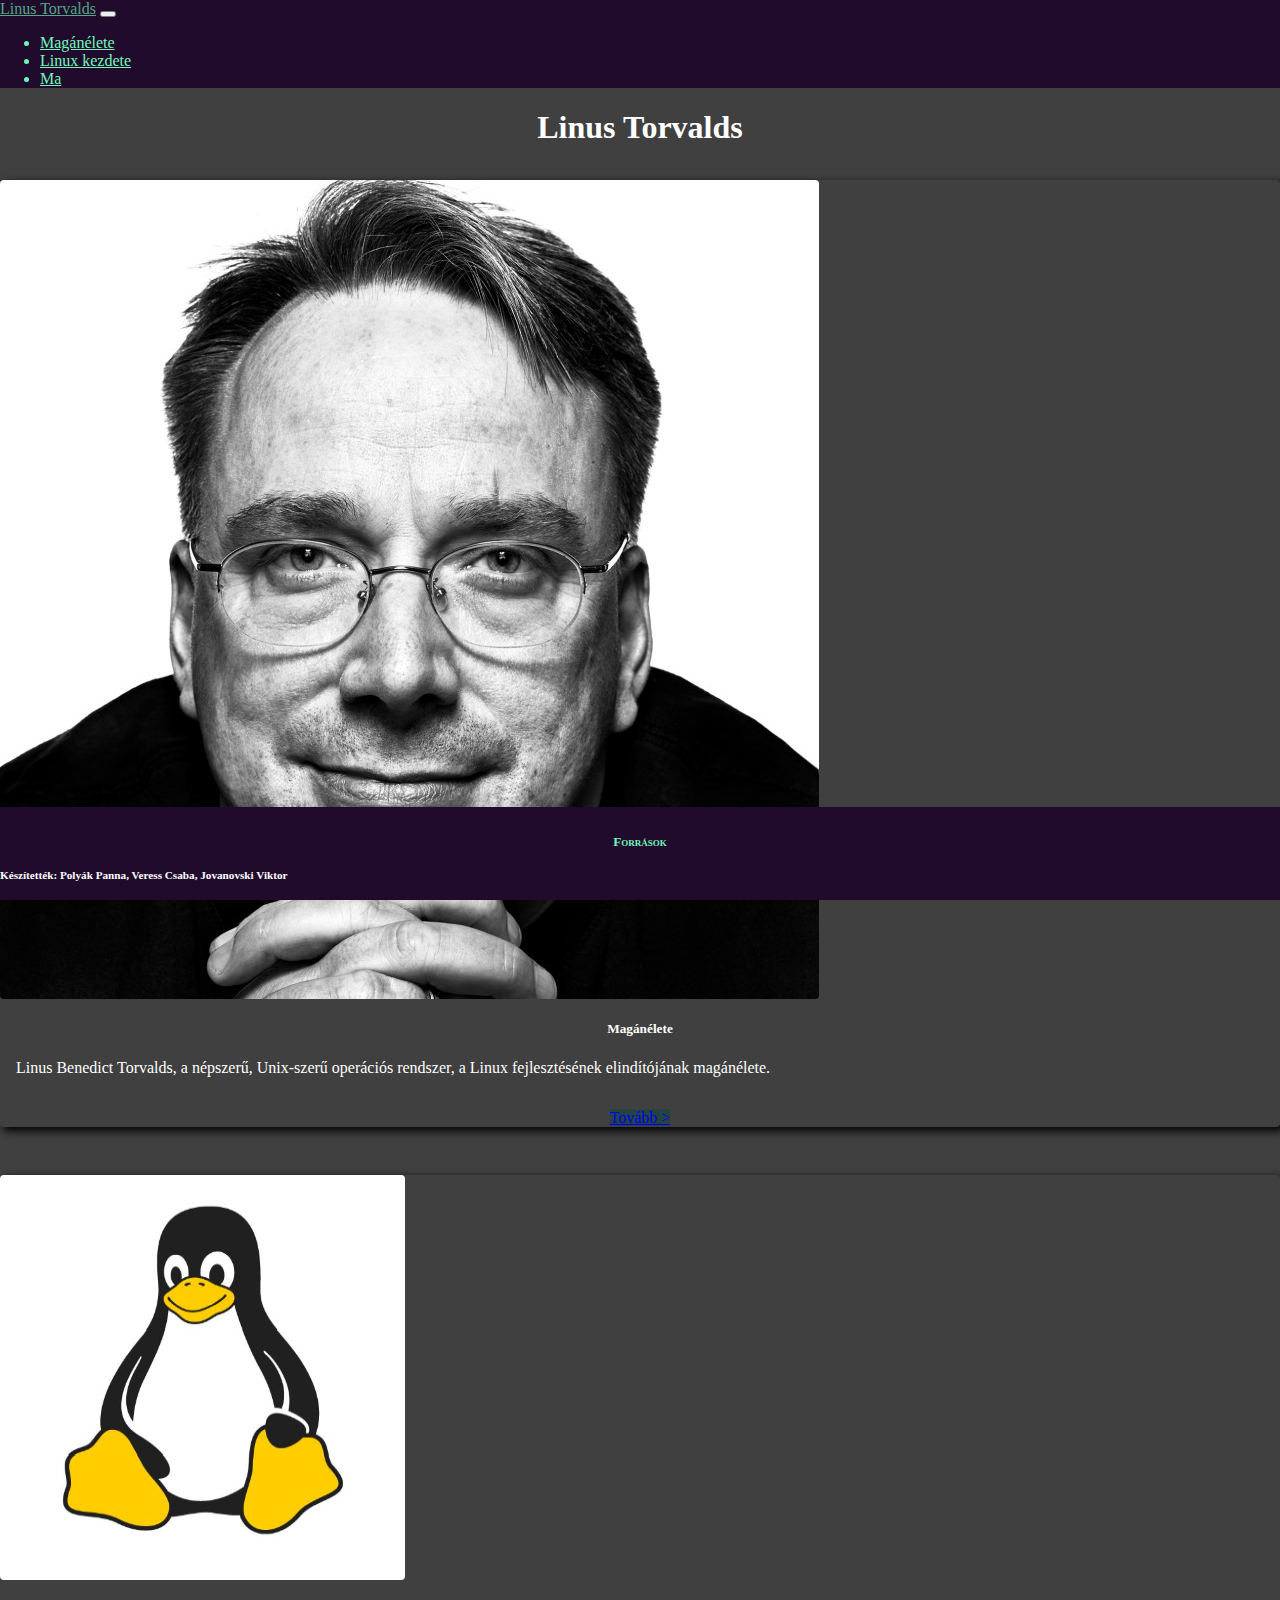
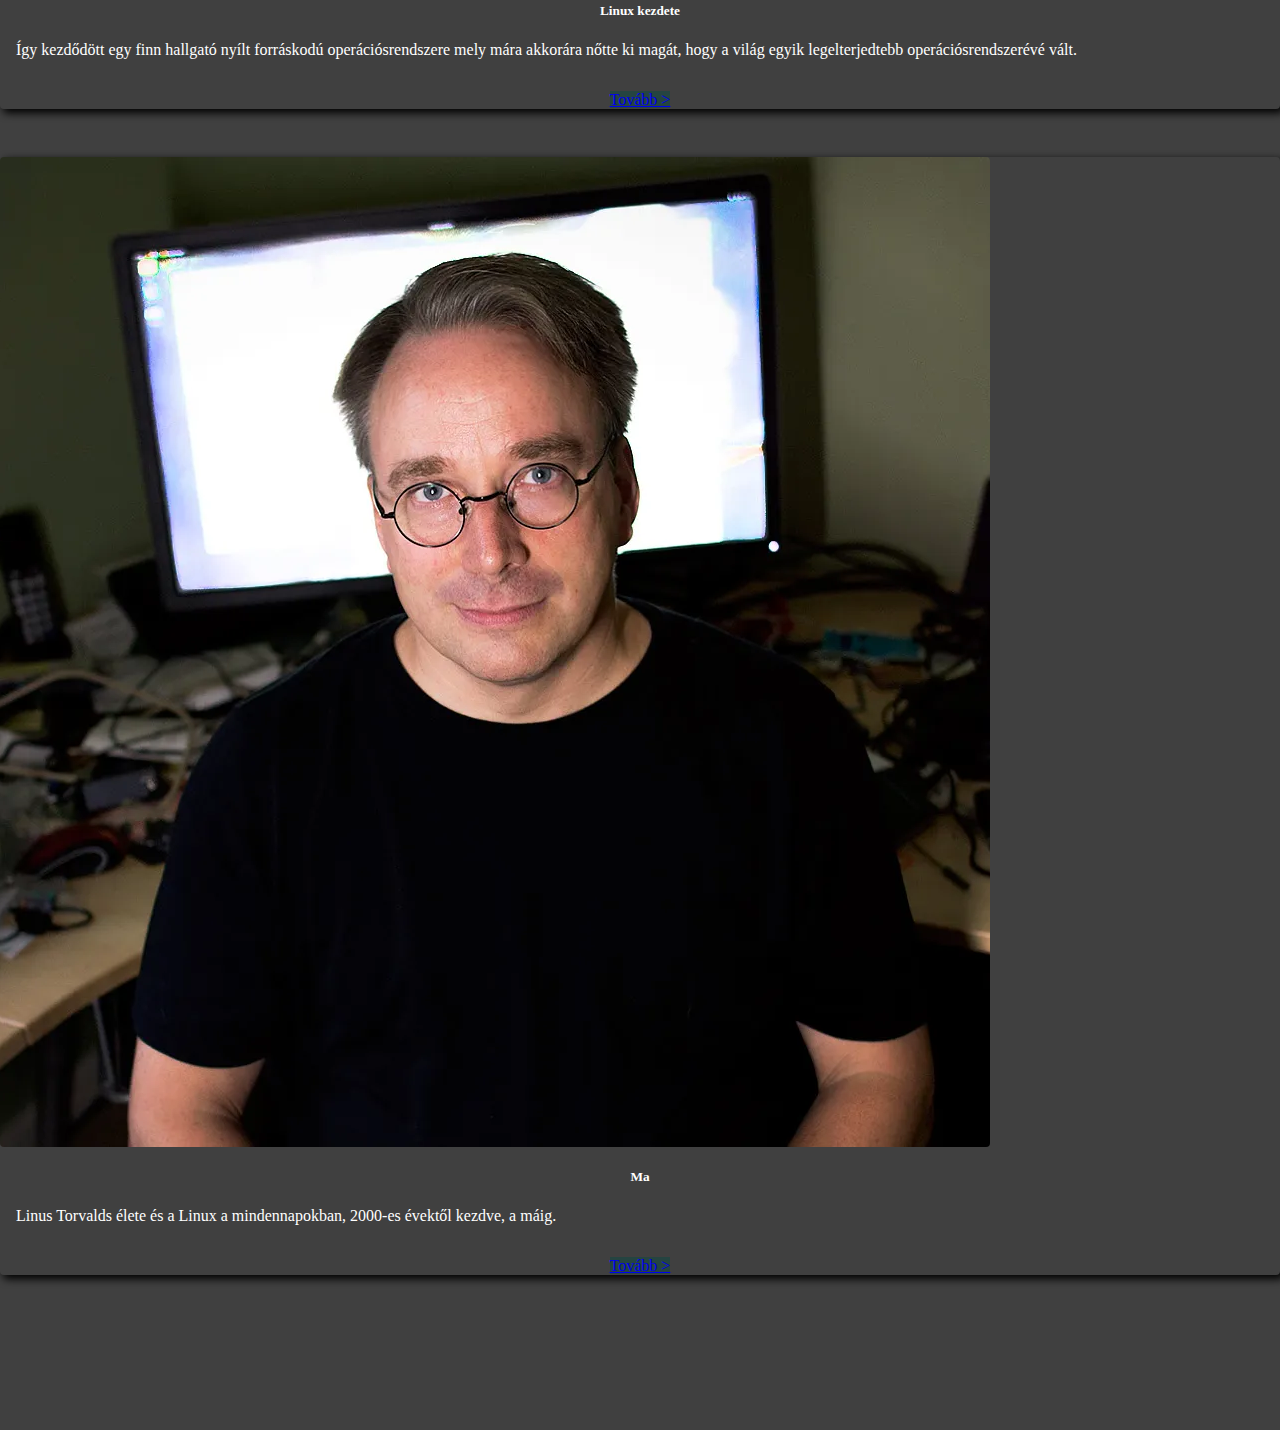
<file: index.html>
<!DOCTYPE html>
<html lang="hu">
<head>
    <meta charset="UTF-8">
    <meta name="viewport" content="width=device-width, initial-scale=1.0">
    <title>Linus Torvalds</title>
    <link href="https://cdn.jsdelivr.net/npm/bootstrap@5.3.2/dist/css/bootstrap.min.css" rel="stylesheet" integrity="sha384-T3c6CoIi6uLrA9TneNEoa7RxnatzjcDSCmG1MXxSR1GAsXEV/Dwwykc2MPK8M2HN" crossorigin="anonymous">
    <link rel="stylesheet" href="css/style.css">
</head>
<body>
  <header>
    <nav class="navbar navbar-expand-lg navbar-dark">
      <div class="container-fluid">
        <a class="navbar-brand" href="index.html">Linus Torvalds</a>
        <button class="navbar-toggler" type="button" data-bs-toggle="collapse" data-bs-target="#navbarNav" aria-controls="navbarNav" aria-expanded="false" aria-label="Toggle navigation">
          <span class="navbar-toggler-icon"></span>
        </button>
        <div class="collapse navbar-collapse" id="navbarNav">
          <ul class="navbar-nav">
            <li class="nav-item">
              <a class="nav-link" href="aloldalak/maganelete.html">Magánélete</a>
            </li>
            <li class="nav-item">
              <a class="nav-link" href="aloldalak/linux-kezdete.html">Linux kezdete</a>
            </li>
            <li class="nav-item">
              <a class="nav-link" href="aloldalak/ma.html">Ma</a>
            </li>
          </ul>
        </div>
      </div>
    </nav>
    </header>
    <main class="container fooldal">
    <h1>Linus Torvalds</h1>
    <article class="row container m-auto text-center gy-2">
      <div class="col-12 col-md-4">
        <div class="card mb-5 col-12">
          <img class="card-img-top" src="img/1x1_linus.faces22052.web_-819x1024.jpg" alt="Linus Torvalds portré">
          <div class="card-body">
            <h5 class="card-title">Magánélete</h5>
            <p class="card-text">Linus Benedict Torvalds, a népszerű, Unix-szerű operációs rendszer, a Linux fejlesztésének elindítójának magánélete.</p>
            <a href="aloldalak/maganelete.html" class="btn btn-primary">Tovább ></a>
          </div>
        </div>
      </div>
      <div class="col-12 col-md-4">
        <div class="card mb-5 col-12">
          <img class="card-img-top" src="img/linux.png" alt="Card image cap">
          <div class="card-body">
            <h5 class="card-title">Linux kezdete</h5>
            <p class="card-text">Így kezdődött egy finn hallgató nyílt forráskodú operációsrendszere mely mára akkorára nőtte ki magát, hogy a világ egyik legelterjedtebb operációsrendszerévé vált.</p>
            <a href="aloldalak/linux-kezdete.html" class="btn btn-primary">Tovább ></a>
          </div>
        </div>
      </div>
      <div class="col-12 col-md-4">
        <div class="card">
          <img class="card-img-top" src="img/viktor_card.png" alt="Card image cap">
          <div class="card-body">
            <h5 class="card-title">Ma</h5>
            <p class="card-text">Linus Torvalds élete és a Linux a mindennapokban, 2000-es évektől kezdve, a máig.</p>
            <a href="aloldalak/ma.html" class="text-center btn btn-primary">Tovább ></a>
          </div>
        </div>
      </div>
    </article>
  </main>
    <footer>
        <h3 class="forras"><a href="aloldalak/forrasok.html">Források</a></h3>
        <h5 class="text-center">Készítették: Polyák Panna, Veress Csaba, Jovanovski Viktor</h5>
    </footer>
  <script src="https://cdn.jsdelivr.net/npm/bootstrap@5.3.2/dist/js/bootstrap.bundle.min.js" integrity="sha384-C6RzsynM9kWDrMNeT87bh95OGNyZPhcTNXj1NW7RuBCsyN/o0jlpcV8Qyq46cDfL" crossorigin="anonymous"></script>

</body>
</html>
</file>
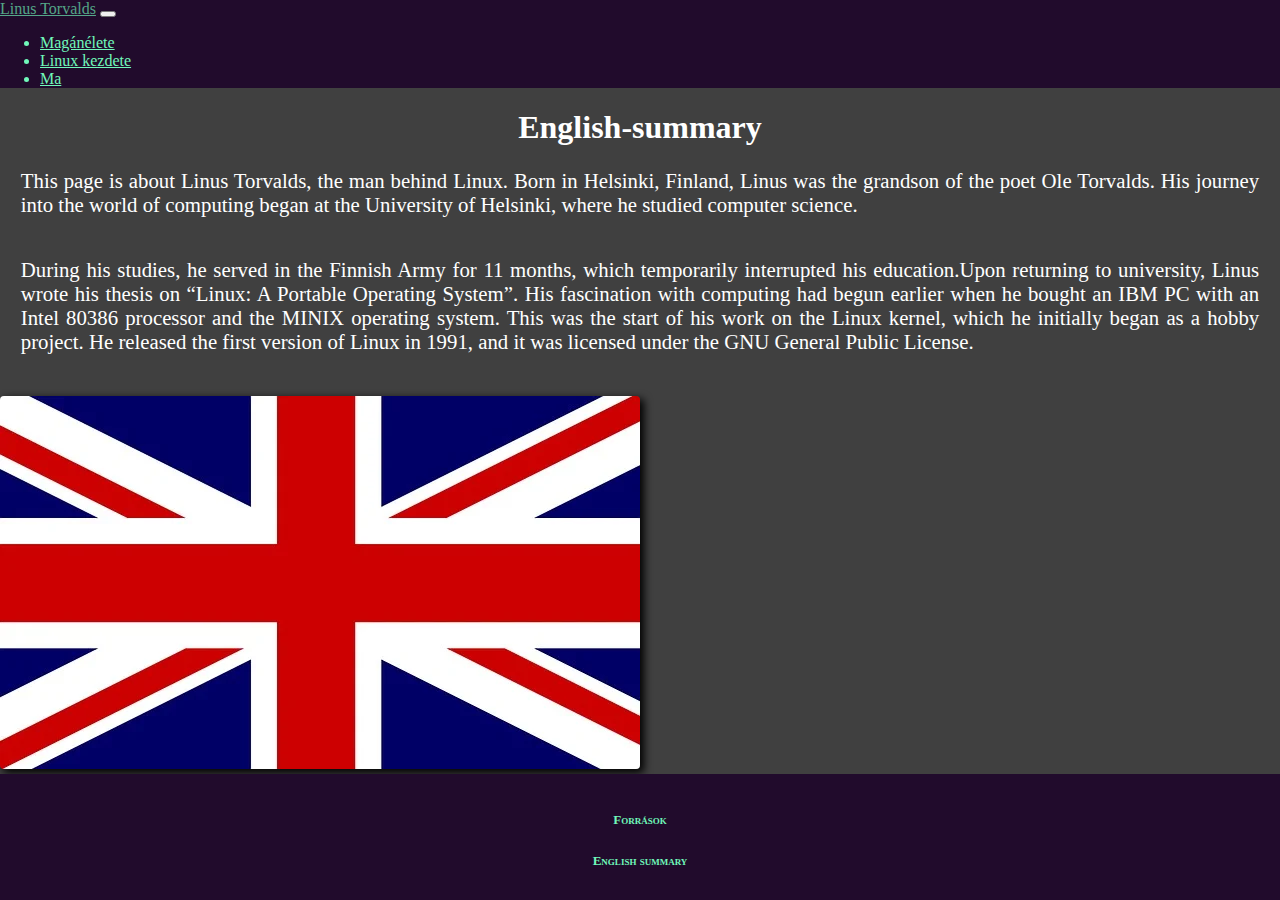
<file: aloldalak/English-summary.html>
<!DOCTYPE html>
<html lang="en">

<head>
  <meta charset="UTF-8">
  <meta name="viewport" content="width=device-width, initial-scale=1.0">
  <title>English-summary</title>
  <link href="https://cdn.jsdelivr.net/npm/bootstrap@5.3.2/dist/css/bootstrap.min.css" rel="stylesheet"
    integrity="sha384-T3c6CoIi6uLrA9TneNEoa7RxnatzjcDSCmG1MXxSR1GAsXEV/Dwwykc2MPK8M2HN" crossorigin="anonymous">
  <link rel="stylesheet" href="../css/style.css">
</head>

<body>
  <header>
    <nav class="navbar navbar-expand-lg navbar-dark mb-4">
      <div class="container-fluid">
        <a class="navbar-brand" href="../index.html">Linus Torvalds</a>
        <button class="navbar-toggler" type="button" data-bs-toggle="collapse" data-bs-target="#navbarNav"
          aria-controls="navbarNav" aria-expanded="false" aria-label="Toggle navigation">
          <span class="navbar-toggler-icon"></span>
        </button>
        <div class="collapse navbar-collapse" id="navbarNav">
          <ul class="navbar-nav">
            <li class="nav-item">
              <a class="nav-link" href="../aloldalak/maganelete.html">Magánélete</a>
            </li>
            <li class="nav-item">
              <a class="nav-link" href="../aloldalak/linux-kezdete.html">Linux kezdete</a>
            </li>
            <li class="nav-item">
              <a class="nav-link" href="../aloldalak/ma.html">Ma</a>
            </li>
          </ul>
        </div>
      </div>
    </nav>
  </header>
  <div class="container mb-5">
    <main>
        <h1>English-summary</h1>
        <p>This page is about Linus Torvalds, the man behind Linux. Born in Helsinki, Finland, Linus was the grandson of the poet Ole Torvalds. His journey into the world of computing began at the University of Helsinki, where he studied computer science.</p>
        <p>During his studies, he served in the Finnish Army for 11 months, which temporarily interrupted his education.Upon returning to university, Linus wrote his thesis on “Linux: A Portable Operating System”. His fascination with computing had begun earlier when he bought an IBM PC with an Intel 80386 processor and the MINIX operating system. This was the start of his work on the Linux kernel, which he initially began as a hobby project. He released the first version of Linux in 1991, and it was licensed under the GNU General Public License.</p>
        <img class="mx-auto img-fluid" src="../img/union-jack-1027898_640.webp" alt="Union Jack">
    </main>
  </div>
  <footer>
    <div class="m-auto row w-50">
      <h3 class="forras col-6"><a href="forrasok.html">Források</a></h3>
      <h3 class="forras col-6"><a href="English-summary.html">English summary</a></h3>  
    </div>
  </footer>
</body>

</html>
</file>
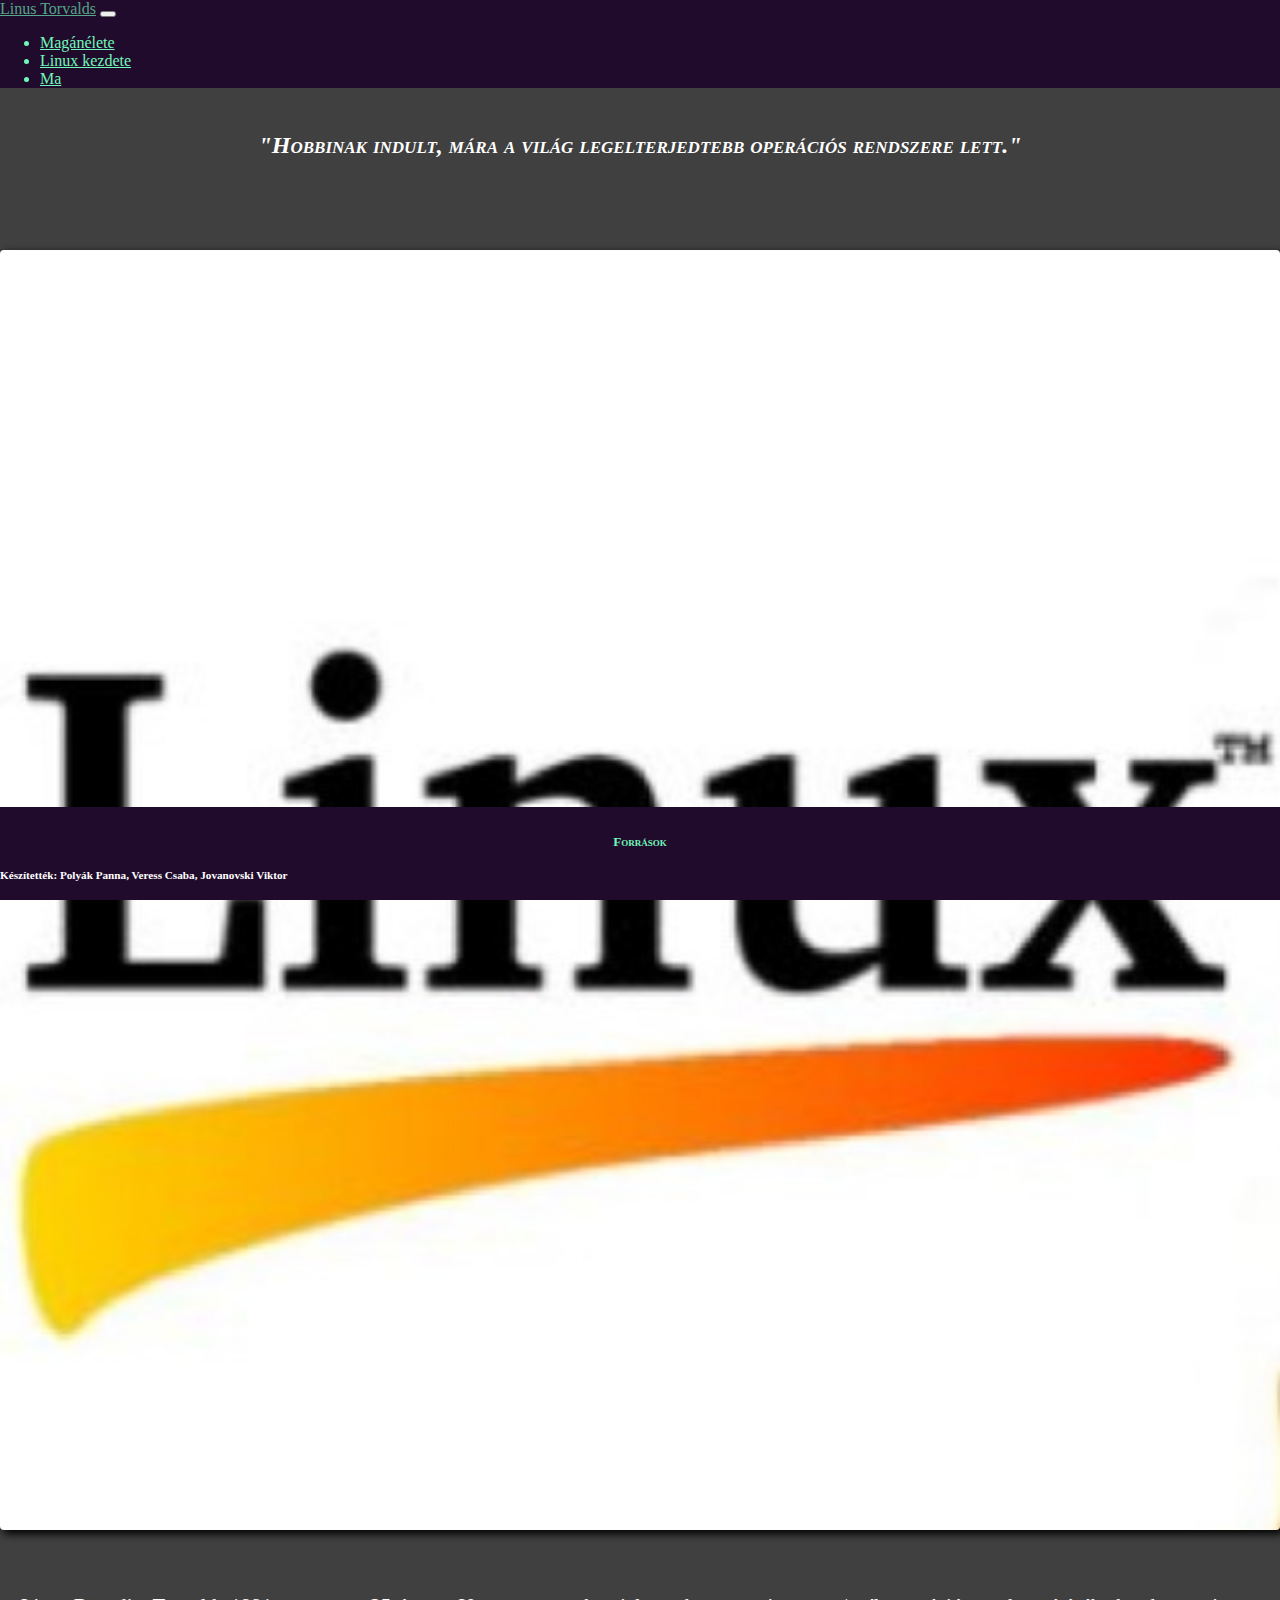
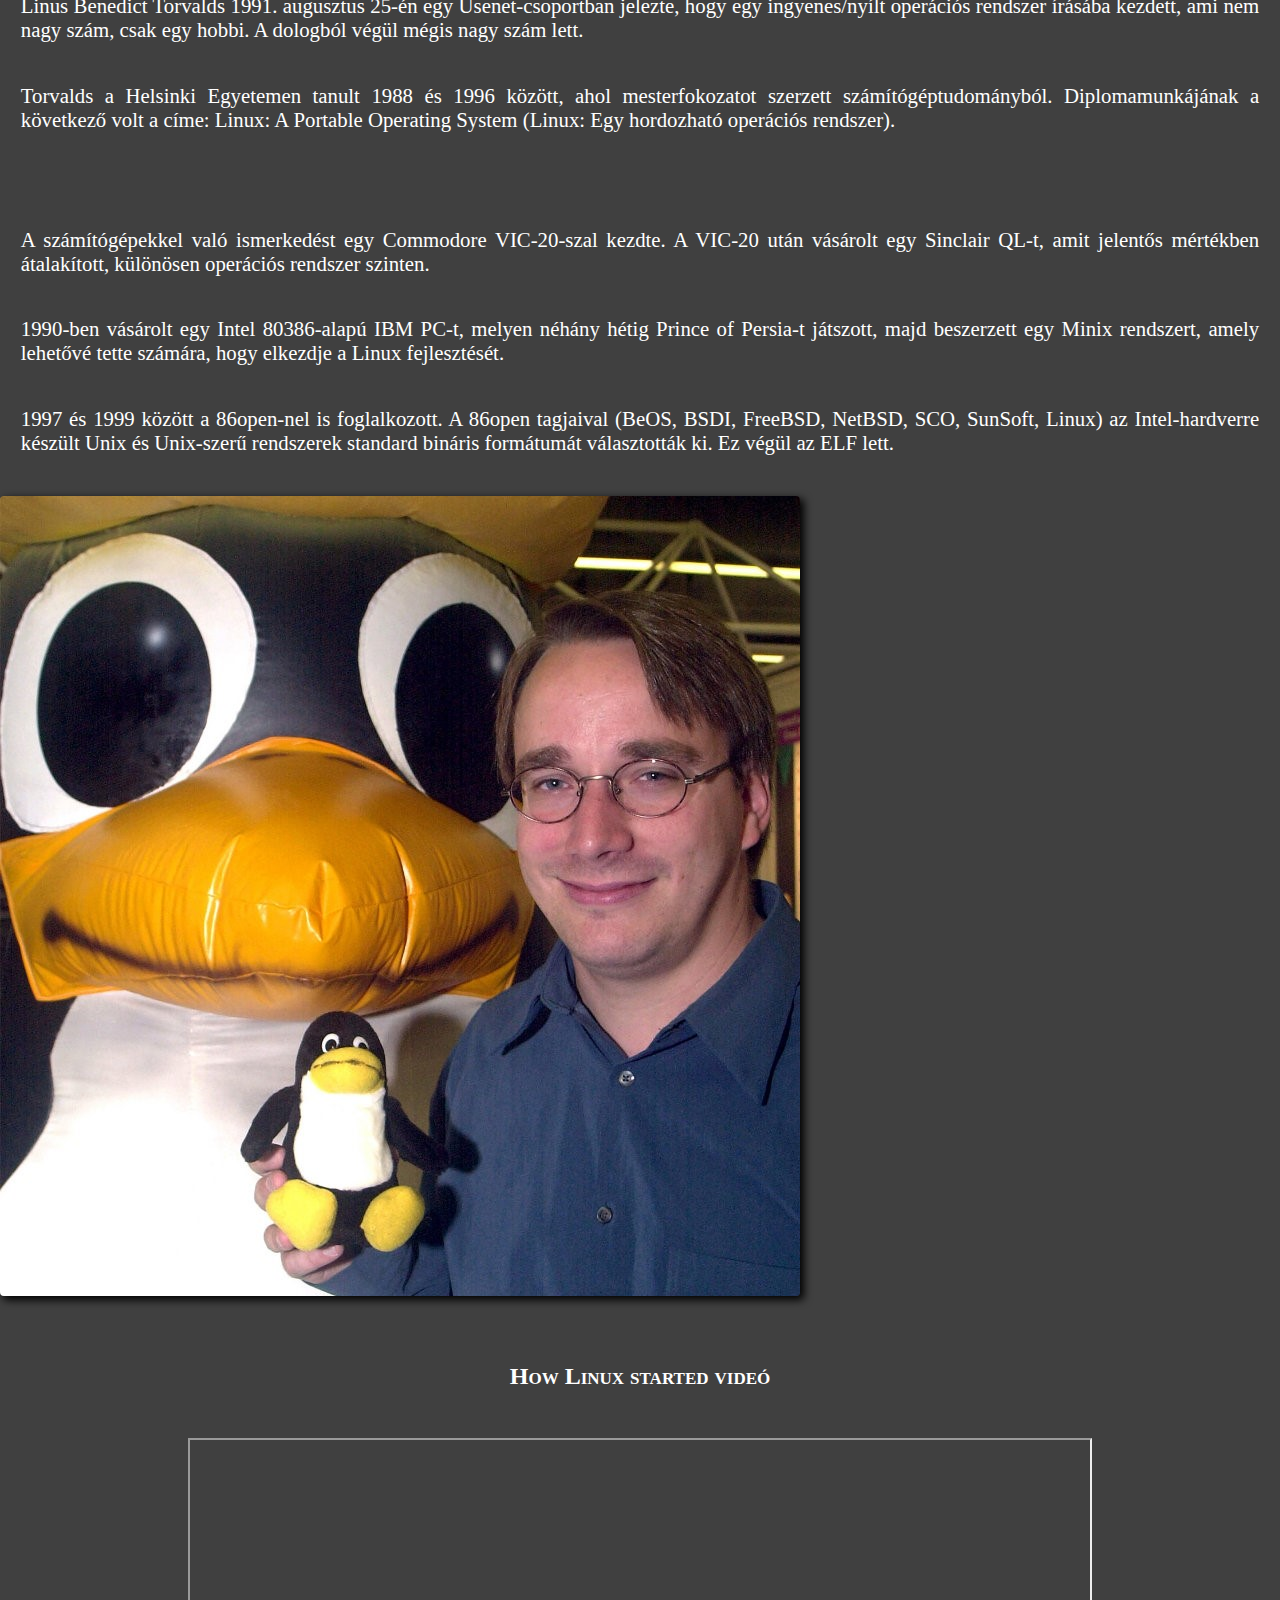
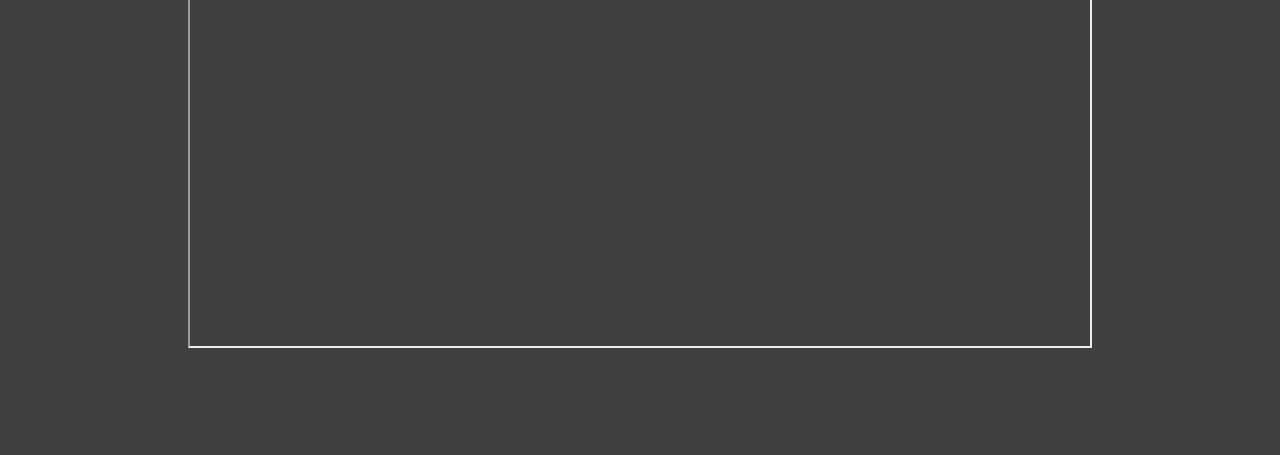
<file: aloldalak/linux-kezdete.html>
<!DOCTYPE html>
<html lang="hu">

<head>
  <meta charset="UTF-8">
  <meta name="viewport" content="width=device-width, initial-scale=1.0">
  <link href="https://cdn.jsdelivr.net/npm/bootstrap@5.3.2/dist/css/bootstrap.min.css" rel="stylesheet"
    integrity="sha384-T3c6CoIi6uLrA9TneNEoa7RxnatzjcDSCmG1MXxSR1GAsXEV/Dwwykc2MPK8M2HN" crossorigin="anonymous">
  <link rel="stylesheet" href="../css/style.css">
  <title>Kezdetek</title>
</head>

<body class="Panni">
  <header>
    <nav class="navbar navbar-expand-lg navbar-dark mb-4">
      <div class="container-fluid">
        <a class="navbar-brand" href="../index.html">Linus Torvalds</a>
        <button class="navbar-toggler" type="button" data-bs-toggle="collapse" data-bs-target="#navbarNav"
          aria-controls="navbarNav" aria-expanded="false" aria-label="Toggle navigation">
          <span class="navbar-toggler-icon"></span>
        </button>
        <div class="collapse navbar-collapse" id="navbarNav">
          <ul class="navbar-nav">
            <li class="nav-item">
              <a class="nav-link" href="../aloldalak/maganelete.html">Magánélete</a>
            </li>
            <li class="nav-item">
              <a class="nav-link" href="../aloldalak/linux-kezdete.html">Linux kezdete</a>
            </li>
            <li class="nav-item">
              <a class="nav-link" href="../aloldalak/ma.html">Ma</a>
            </li>
          </ul>
        </div>
      </div>
    </nav>
  </header>
  <div class="container">
    <main>
      <section>
        <h2><em>"Hobbinak indult, mára a világ legelterjedtebb operációs rendszere lett."</em></h2>
      </section>
      <div class="row">
        <div class="col-12 col-md-6 col-lg-4 col-sm-12 px-1 "><img class="img-fluid" id="linuxpingu"
            src="../img/panni_linux.jpg" alt="Linux pingvin">
        </div>
        <div class="col-12 col-md-6 col-lg-8 col-sm-12 szoveg">
          <p>Linus Benedict Torvalds 1991. augusztus 25-én egy Usenet-csoportban jelezte, hogy egy ingyenes/nyílt
            operációs rendszer írásába kezdett, ami nem nagy szám, csak egy hobbi. A dologból végül mégis nagy szám
            lett.
          </p>
          <p></p>
          <p>Torvalds a Helsinki Egyetemen tanult 1988 és 1996 között, ahol mesterfokozatot szerzett
            számítógéptudományból. Diplomamunkájának a következő volt a címe: Linux: A Portable Operating System (Linux:
            Egy hordozható operációs rendszer).</p>
        </div>
      </div>
      <div class="row">
        <div class="col-12 col-md-6 col-lg-8 col-sm-12 szoveg">
          <p>A számítógépekkel való ismerkedést egy Commodore VIC-20-szal kezdte. A VIC-20 után vásárolt egy Sinclair
            QL-t, amit jelentős mértékben átalakított, különösen operációs rendszer szinten.</p>
          <p>1990-ben vásárolt egy Intel 80386-alapú IBM PC-t, melyen néhány hétig Prince of Persia-t játszott, majd
            beszerzett egy Minix rendszert, amely lehetővé tette számára, hogy elkezdje a Linux fejlesztését.</p>
          <p>1997 és 1999 között a 86open-nel is foglalkozott. A 86open tagjaival (BeOS, BSDI, FreeBSD, NetBSD, SCO,
            SunSoft, Linux) az Intel-hardverre készült Unix és Unix-szerű rendszerek standard bináris formátumát
            választották ki. Ez végül az ELF lett.</p>
        </div>
        <div class="col-12 col-md-6 col-lg-4 col-sm-12">
          <img class="img-fluid" id="torvaldspingu" src="../img/torvalds_pingu.jpeg"
            alt="Linus Torvalds és a Linux ikonikus Pingvinje">
        </div>
      </div>
      <div class="row">
        <div class="col-12">
          <article class="video mb-2">
            <h2>How Linux started videó</h2>
            <div class="ratio ratio-16x9">
              <iframe src="https://www.youtube.com/embed/fg_XzyVyhDU?si=VwWUi0ESYjKADPU3"
                allow="accelerometer; autoplay; clipboard-write; encrypted-media; gyroscope; picture-in-picture; web-share"
                allowfullscreen></iframe>
            </div>
          </article>
        </div>
      </div>
   </main>
  </div>
  <footer>
    <h3 class="forras"><a href="forrasok.html">Források</a></h3>
    <h5 class="text-center">Készítették: Polyák Panna, Veress Csaba, Jovanovski Viktor</h5>
  </footer>
  <script src="https://cdn.jsdelivr.net/npm/bootstrap@5.3.2/dist/js/bootstrap.bundle.min.js" integrity="sha384-C6RzsynM9kWDrMNeT87bh95OGNyZPhcTNXj1NW7RuBCsyN/o0jlpcV8Qyq46cDfL" crossorigin="anonymous"></script>
</body>
</html>
</file>
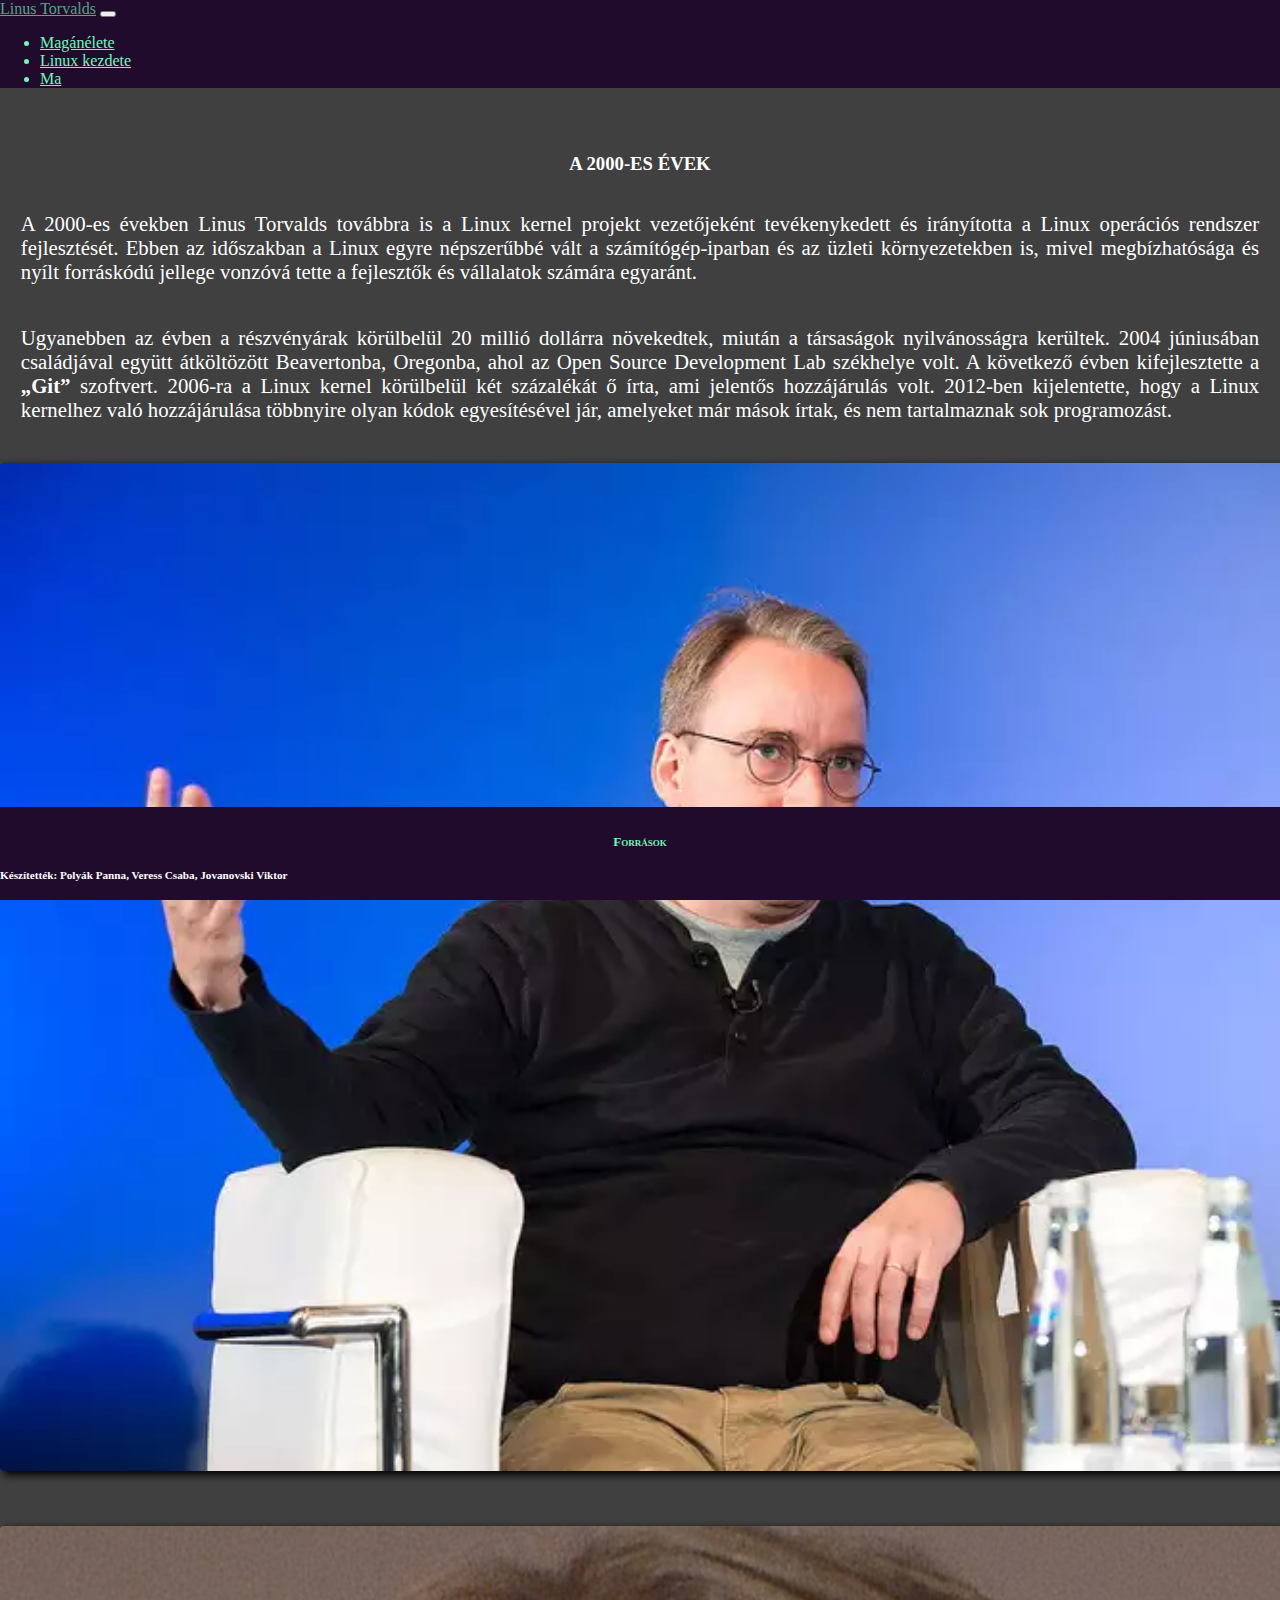
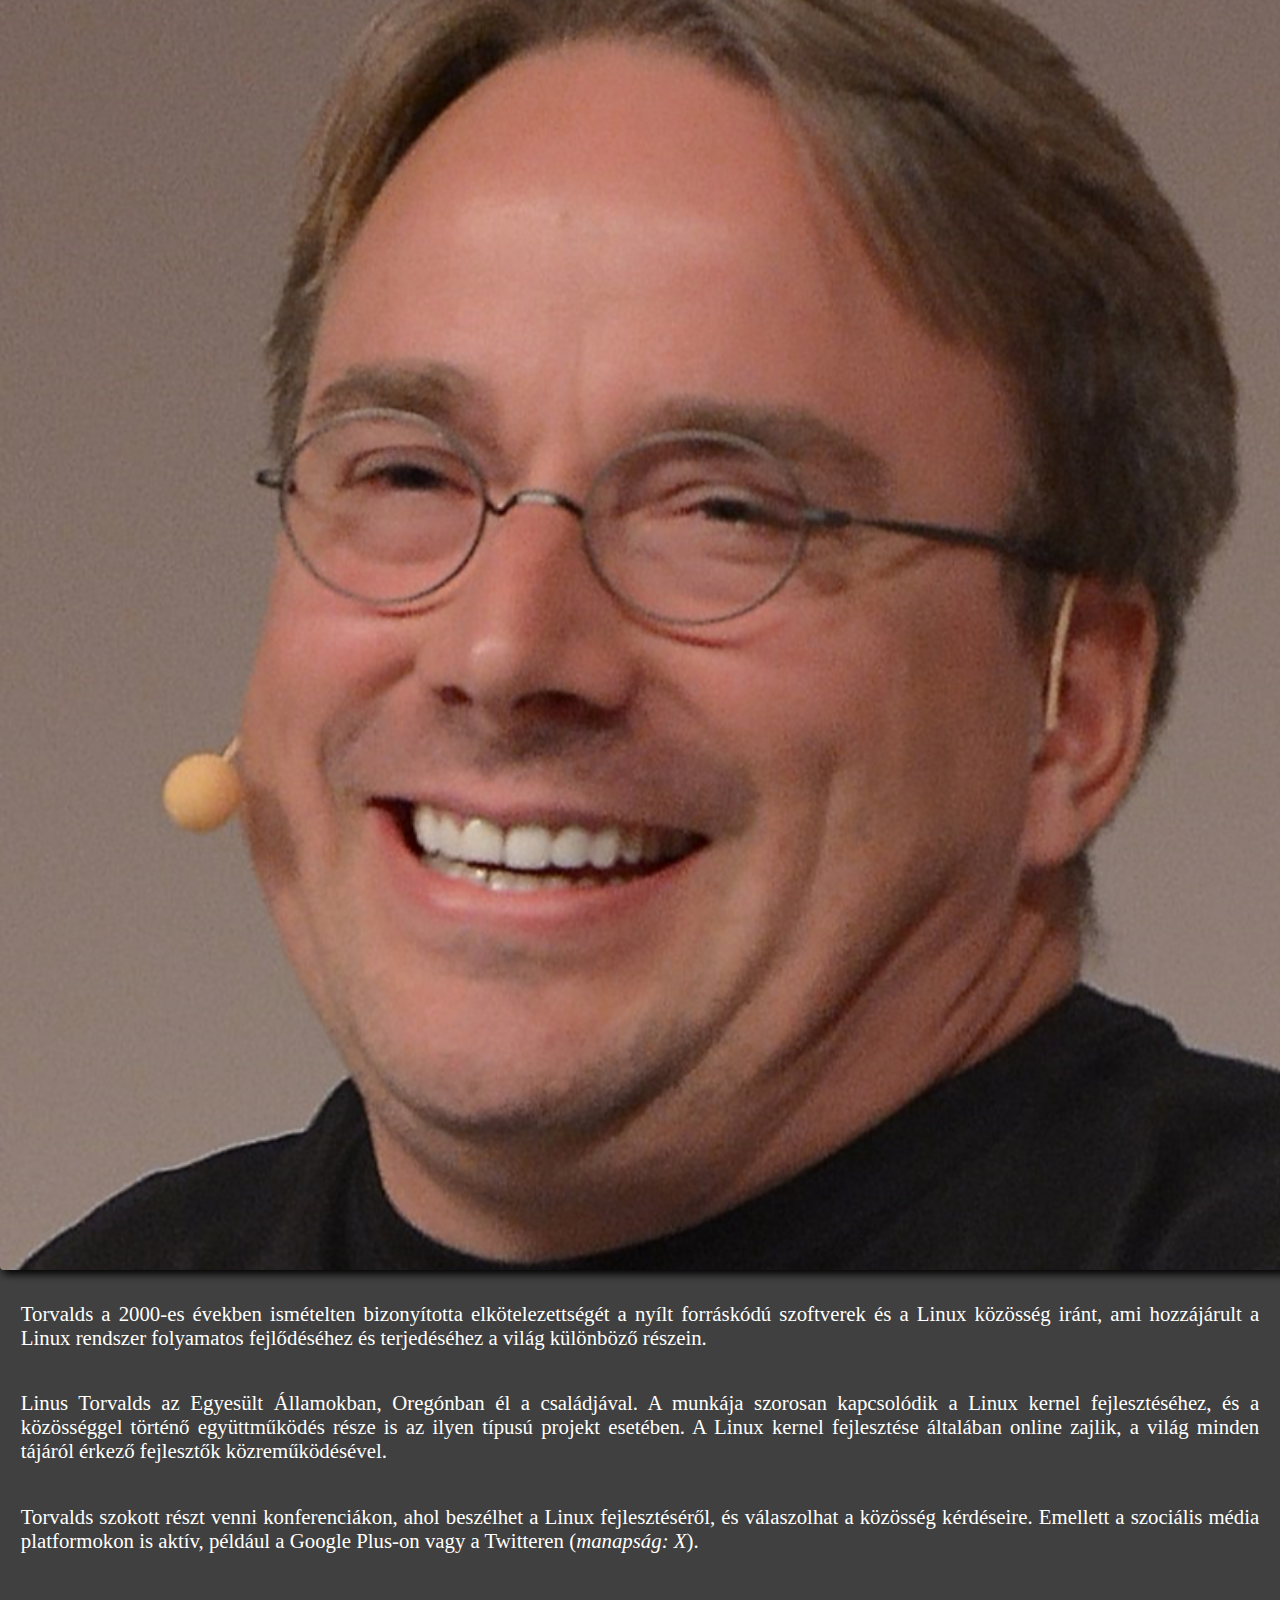
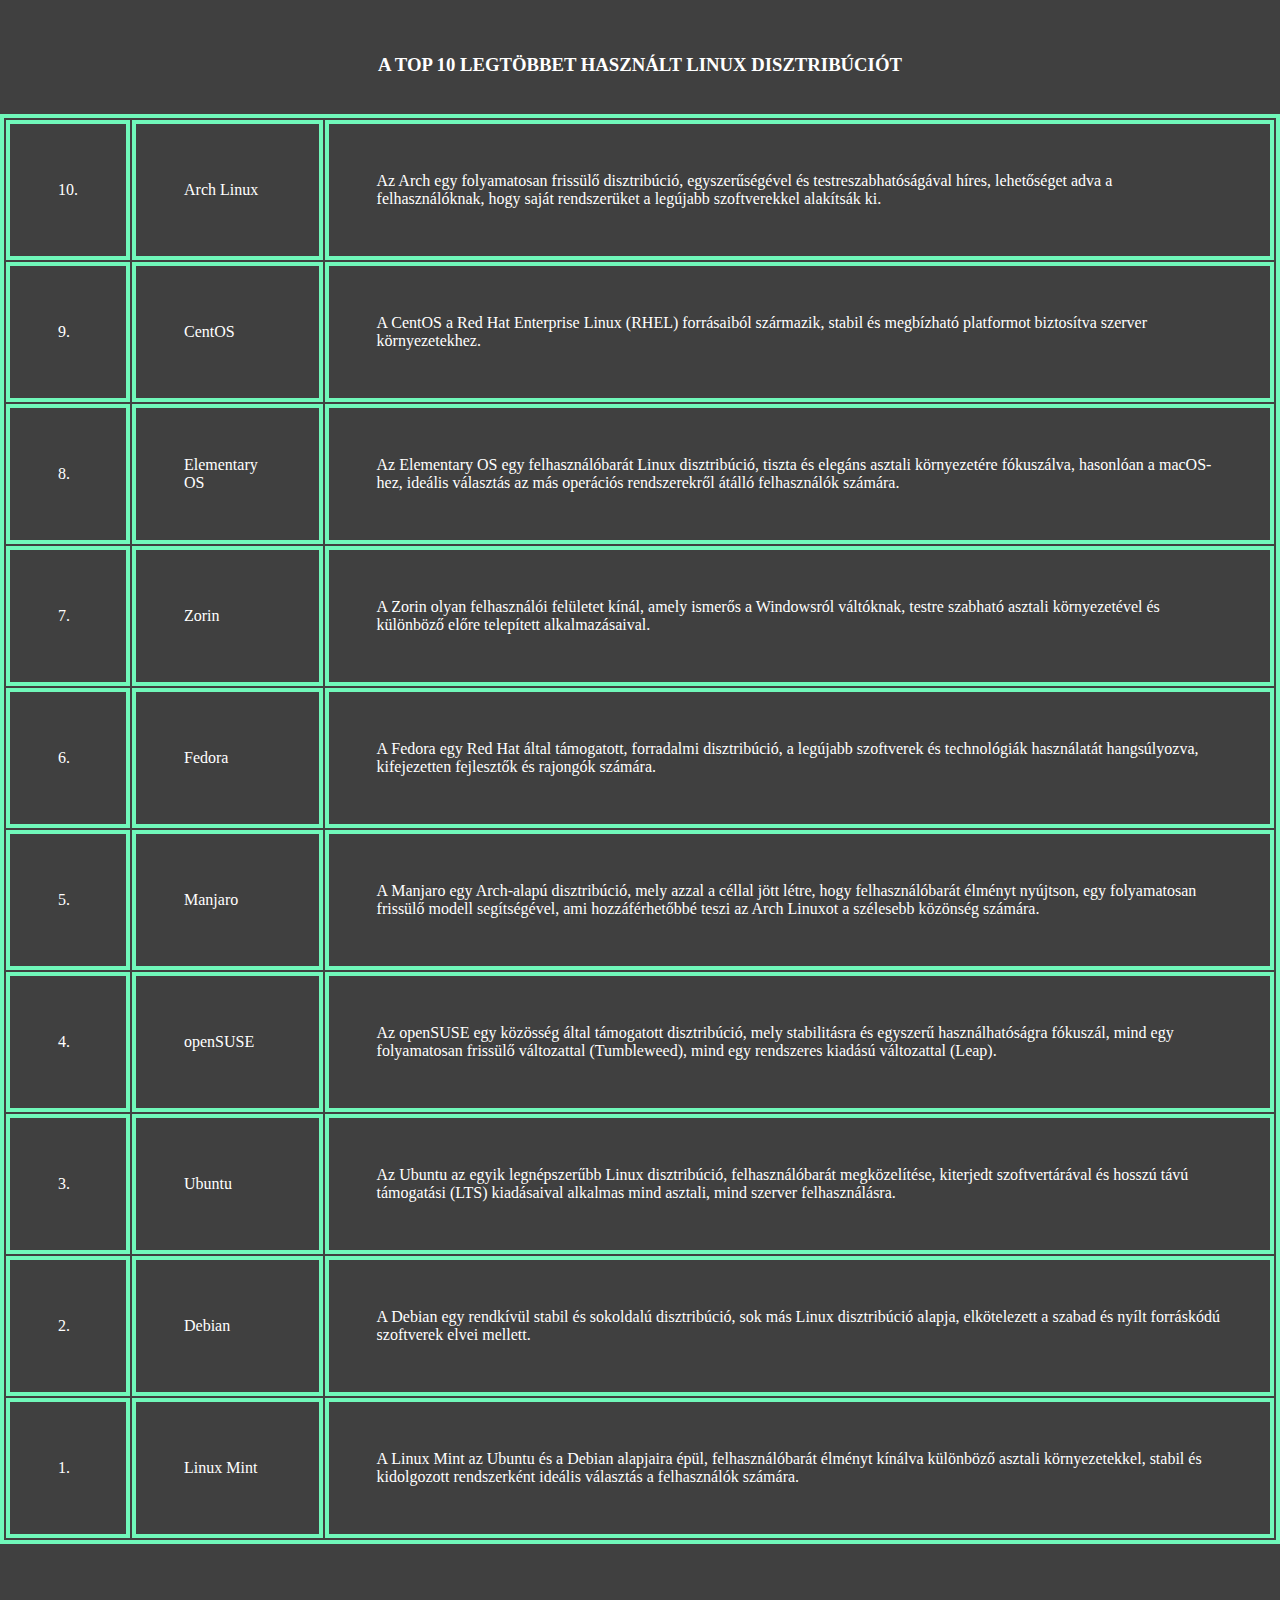
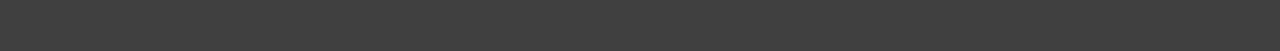
<file: aloldalak/ma.html>
<!DOCTYPE html>
<html lang="hu">

<head>
  <meta charset="UTF-8">
  <meta name="viewport" content="width=device-width, initial-scale=1.0">
  <link href="https://cdn.jsdelivr.net/npm/bootstrap@5.3.2/dist/css/bootstrap.min.css" rel="stylesheet"
    integrity="sha384-T3c6CoIi6uLrA9TneNEoa7RxnatzjcDSCmG1MXxSR1GAsXEV/Dwwykc2MPK8M2HN" crossorigin="anonymous">
  <link rel="stylesheet" href="../css/style.css">
  <title>Ma</title>
</head>

<body>
  <header>
    <nav class="navbar navbar-expand-lg navbar-dark">
      <div class="container-fluid">
        <a class="navbar-brand" href="../index.html">Linus Torvalds</a>
        <button class="navbar-toggler" type="button" data-bs-toggle="collapse" data-bs-target="#navbarNav"
          aria-controls="navbarNav" aria-expanded="false" aria-label="Toggle navigation">
          <span class="navbar-toggler-icon"></span>
        </button>
        <div class="collapse navbar-collapse" id="navbarNav">
          <ul class="navbar-nav">
            <li class="nav-item">
              <a class="nav-link" href="../aloldalak/maganelete.html">Magánélete</a>
            </li>
            <li class="nav-item">
              <a class="nav-link" href="../aloldalak/linux-kezdete.html">Linux kezdete</a>
            </li>
            <li class="nav-item">
              <a class="nav-link" href="../aloldalak/ma.html">Ma</a>
            </li>
          </ul>
        </div>
      </div>
    </nav>
  </header>
  <main>
    <div class="container">
      <div class="row">
        <h3 class="h3_cim">A 2000-es évek</h3>
        <div class="col-lg-8 my-auto col-md-12">
          <p>A 2000-es években Linus Torvalds továbbra is a Linux kernel projekt vezetőjeként
            tevékenykedett és irányította a Linux operációs rendszer fejlesztését. Ebben az időszakban a Linux egyre
            népszerűbbé vált a számítógép-iparban és az üzleti környezetekben is, mivel megbízhatósága és nyílt
            forráskódú jellege vonzóvá tette a fejlesztők és vállalatok számára egyaránt.</p>
          <p>Ugyanebben az évben a részvényárak körülbelül 20 millió dollárra növekedtek, miután a
            társaságok nyilvánosságra kerültek. 2004 júniusában családjával együtt átköltözött Beavertonba, Oregonba,
            ahol az Open Source Development Lab székhelye volt. A következő évben kifejlesztette a
            <strong>„Git”</strong> szoftvert. 2006-ra a Linux kernel körülbelül két százalékát ő írta, ami jelentős
            hozzájárulás volt. 2012-ben kijelentette, hogy a Linux kernelhez való hozzájárulása többnyire olyan kódok
            egyesítésével jár, amelyeket már mások írtak, és nem tartalmaznak sok programozást.</p>
        </div>
        <div class="col-lg-4 col-md-12 my-auto"><img class="viktor_kepek img-fluid" src="../img/viktor_kep1.png" alt="Linus Torvalds a napjainkban"
            title="Linus Torvalds a napjainkban"></div>
      </div>
      <div class="row">
        <div class="col-lg-4 col-md-12 my-auto"><img class="viktor_kepek img-fluid" src="../img/viktor_kep3.png"
            alt="Linus Torvalds a napjainkban (masodik kep)" title="Linus Torvalds a napjainkban (masodik kep)"></div>
        <div class="col-lg-8 my-auto col-md-12">
          <p>Torvalds a 2000-es években ismételten bizonyította elkötelezettségét a nyílt forráskódú
            szoftverek és a Linux közösség iránt, ami hozzájárult a Linux rendszer folyamatos fejlődéséhez és
            terjedéséhez a világ különböző részein.</p>
          <p>Linus Torvalds az Egyesült Államokban, Oregónban él a családjával. A munkája szorosan
            kapcsolódik a Linux kernel fejlesztéséhez, és a közösséggel történő együttműködés része is az ilyen típusú
            projekt esetében. A Linux kernel fejlesztése általában online zajlik, a világ minden tájáról érkező
            fejlesztők közreműködésével.</p>
            <p>Torvalds szokott részt venni konferenciákon, ahol beszélhet a Linux fejlesztéséről, és válaszolhat a közösség kérdéseire. Emellett a szociális média platformokon is aktív, például a Google Plus-on vagy a Twitteren (<i>manapság: X</i>).</p>
        </div>
      </div>
      <div class="row" id="tablazat">
        <h3 class="h3_cim">A TOP 10 Legtöbbet Használt Linux Disztribúciót</h3>
        <div class="col-12 tabla">
          <table class="table-responsive">
            <tr>
              <td>10.</td>
              <td>Arch Linux</td>
              <td> Az Arch egy folyamatosan frissülő disztribúció, egyszerűségével és testreszabhatóságával híres, lehetőséget adva a felhasználóknak, hogy saját rendszerüket a legújabb szoftverekkel alakítsák ki.</td>
            </tr>
            <tr>
              <td>9.</td>
              <td>CentOS</td>
              <td>A CentOS a Red Hat Enterprise Linux (RHEL) forrásaiból származik, stabil és megbízható platformot biztosítva szerver környezetekhez.</td>
            </tr>
            <tr>
              <td>8.</td>
              <td>Elementary OS</td>
              <td>Az Elementary OS egy felhasználóbarát Linux disztribúció, tiszta és elegáns asztali környezetére fókuszálva, hasonlóan a macOS-hez, ideális választás az más operációs rendszerekről átálló felhasználók számára.</td>
            </tr>
            <tr>
              <td>7.</td>
              <td>Zorin</td>
              <td>A Zorin olyan felhasználói felületet kínál, amely ismerős a Windowsról váltóknak, testre szabható asztali környezetével és különböző előre telepített alkalmazásaival.</td>
            </tr>
            <tr>
              <td>6.</td>
              <td>Fedora</td>
              <td>A Fedora egy Red Hat által támogatott, forradalmi disztribúció, a legújabb szoftverek és technológiák használatát hangsúlyozva, kifejezetten fejlesztők és rajongók számára.</td>
            </tr>
            <tr>
              <td>5.</td>
              <td>Manjaro</td>
              <td> A Manjaro egy Arch-alapú disztribúció, mely azzal a céllal jött létre, hogy felhasználóbarát élményt nyújtson, egy folyamatosan frissülő modell segítségével, ami hozzáférhetőbbé teszi az Arch Linuxot a szélesebb közönség számára.</td>
            </tr>
            <tr>
              <td>4.</td>
              <td>openSUSE</td>
              <td>Az openSUSE egy közösség által támogatott disztribúció, mely stabilitásra és egyszerű használhatóságra fókuszál, mind egy folyamatosan frissülő változattal (Tumbleweed), mind egy rendszeres kiadású változattal (Leap).</td>
            </tr>
            <tr>
              <td>3.</td>
              <td>Ubuntu</td>
              <td>Az Ubuntu az egyik legnépszerűbb Linux disztribúció, felhasználóbarát megközelítése, kiterjedt szoftvertárával és hosszú távú támogatási (LTS) kiadásaival alkalmas mind asztali, mind szerver felhasználásra.</td>
            </tr>
            <tr>
              <td>2.</td>
              <td>Debian</td>
              <td>A Debian egy rendkívül stabil és sokoldalú disztribúció, sok más Linux disztribúció alapja, elkötelezett a szabad és nyílt forráskódú szoftverek elvei mellett.</td>
            </tr>
            <tr>
              <td>1.</td>
              <td>Linux Mint</td>
              <td> A Linux Mint az Ubuntu és a Debian alapjaira épül, felhasználóbarát élményt kínálva különböző asztali környezetekkel, stabil és kidolgozott rendszerként ideális választás a felhasználók számára.</td>
            </tr>
          </table>
        </div>
      </div>
    </div>
  </main>
  <footer>
    <h3 class="forras"><a href="forrasok.html">Források</a></h3>
    <h5 class="text-center">Készítették: Polyák Panna, Veress Csaba, Jovanovski Viktor</h5>
  </footer>
  <script src="https://cdn.jsdelivr.net/npm/bootstrap@5.3.2/dist/js/bootstrap.bundle.min.js" integrity="sha384-C6RzsynM9kWDrMNeT87bh95OGNyZPhcTNXj1NW7RuBCsyN/o0jlpcV8Qyq46cDfL" crossorigin="anonymous"></script>

</body>

</html>
</file>
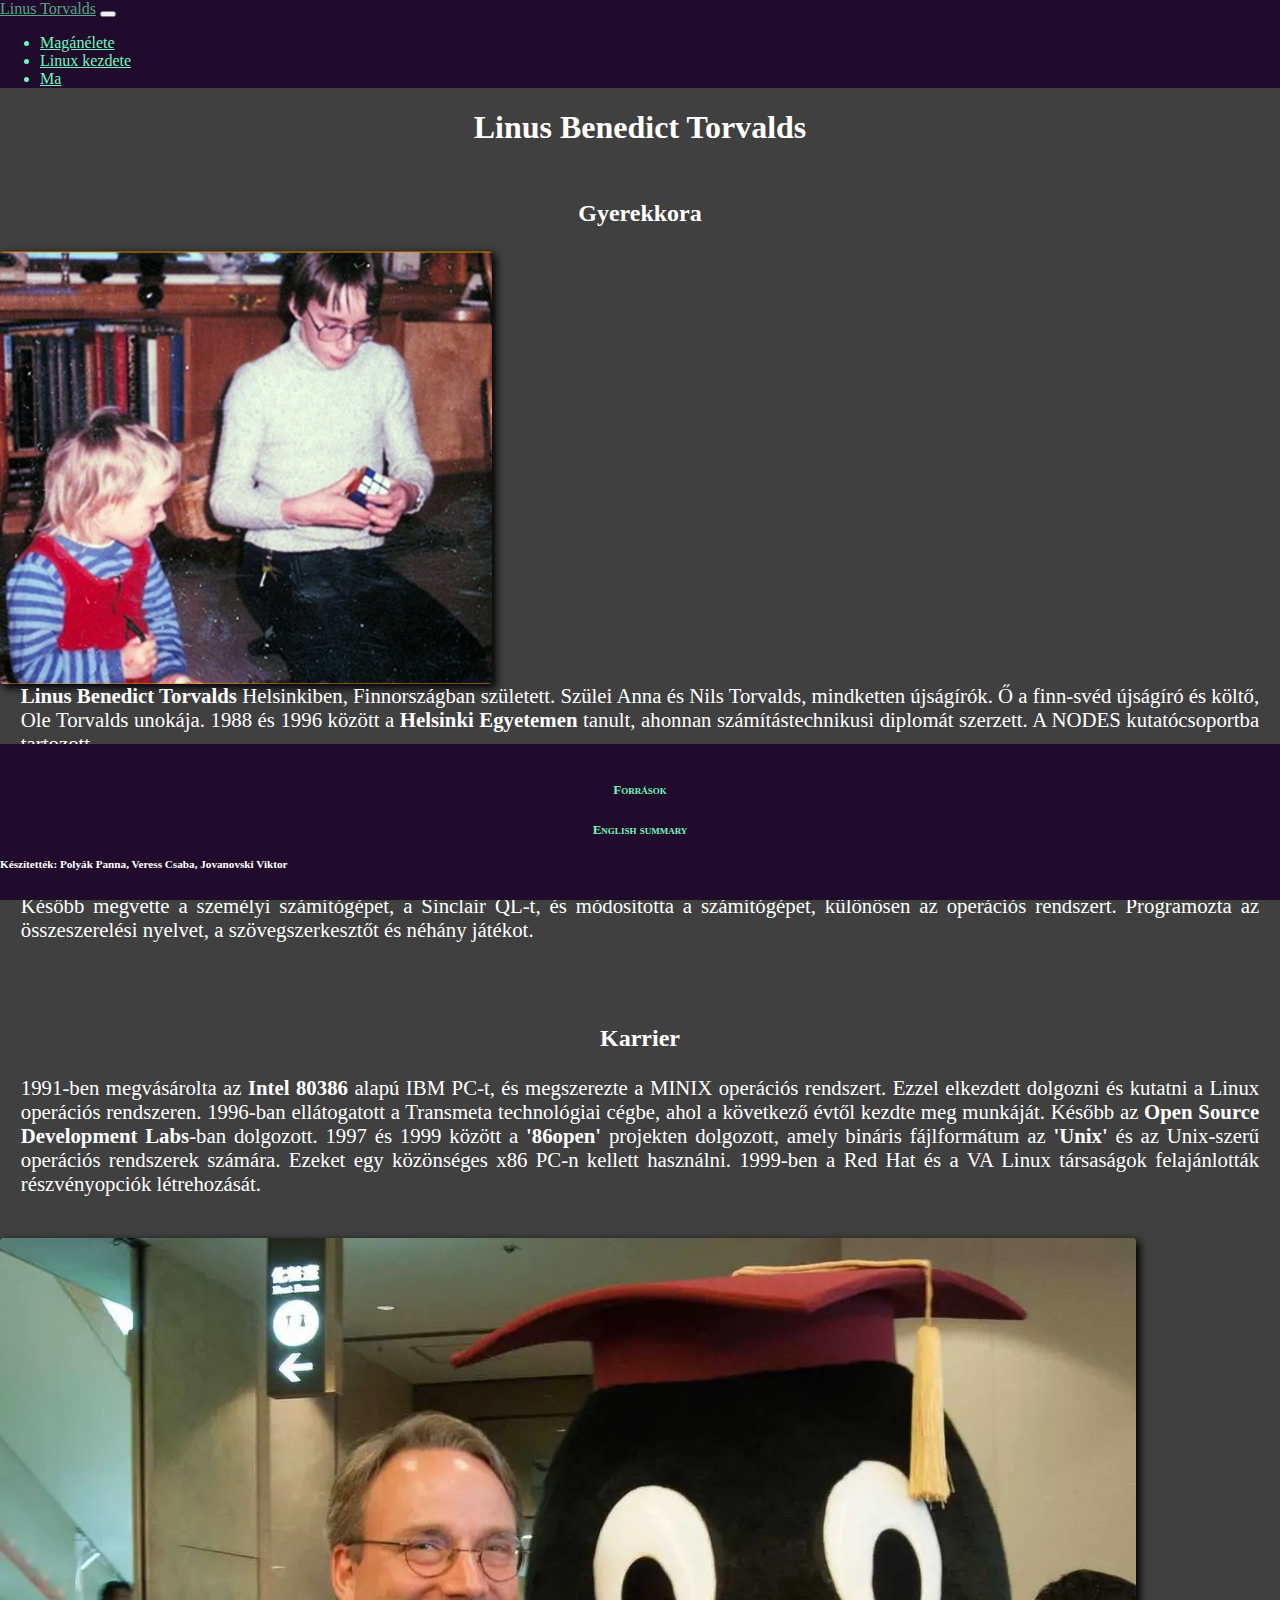
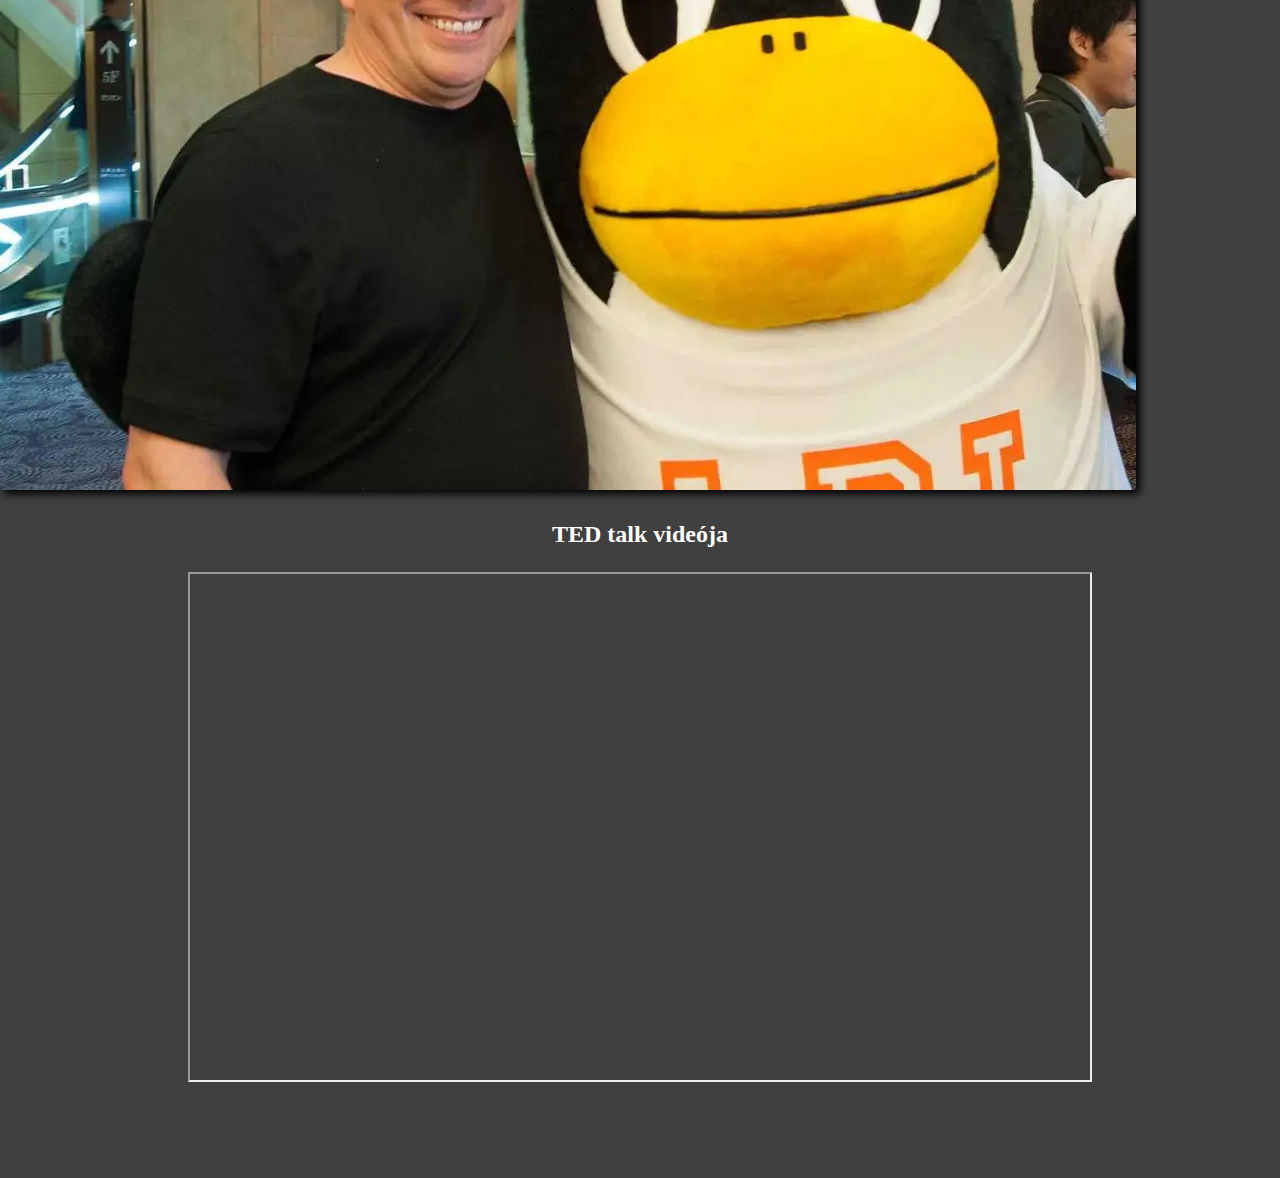
<file: aloldalak/maganelete.html>
<!DOCTYPE html>
<html lang="hu">

<head>
  <meta charset="UTF-8">
  <meta name="viewport" content="width=device-width, initial-scale=1.0">
  <title>Magánélete</title>
  <link href="https://cdn.jsdelivr.net/npm/bootstrap@5.3.2/dist/css/bootstrap.min.css" rel="stylesheet"
    integrity="sha384-T3c6CoIi6uLrA9TneNEoa7RxnatzjcDSCmG1MXxSR1GAsXEV/Dwwykc2MPK8M2HN" crossorigin="anonymous">
  <link rel="stylesheet" href="../css/style.css">
</head>

<body>
  <header>
    <nav class="navbar navbar-expand-lg navbar-dark mb-4">
      <div class="container-fluid">
        <a class="navbar-brand" href="../index.html">Linus Torvalds</a>
        <button class="navbar-toggler" type="button" data-bs-toggle="collapse" data-bs-target="#navbarNav"
          aria-controls="navbarNav" aria-expanded="false" aria-label="Toggle navigation">
          <span class="navbar-toggler-icon"></span>
        </button>
        <div class="collapse navbar-collapse" id="navbarNav">
          <ul class="navbar-nav">
            <li class="nav-item">
              <a class="nav-link" href="../aloldalak/maganelete.html">Magánélete</a>
            </li>
            <li class="nav-item">
              <a class="nav-link" href="../aloldalak/linux-kezdete.html">Linux kezdete</a>
            </li>
            <li class="nav-item">
              <a class="nav-link" href="../aloldalak/ma.html">Ma</a>
            </li>
          </ul>
        </div>
      </div>
    </nav>
  </header>
  <div class="container">
    <main>

      <h1>Linus Benedict Torvalds</h1>

      <article class="row gyerekkora container-fluid">
        <h2 class="col-12">Gyerekkora</h2>
        <div class="col-lg-4 col-md-12 my-auto">
          <img class="img-fluid" src="../img/King-torvalds.png" alt="Linus Torvalds játszik a rubikkockával."
            title="Linus Torvalds játszik a rubikkockával.">
        </div>
        <div class="col-lg-8 text-start col-md-12 ">
          <p><strong>Linus Benedict Torvalds</strong> Helsinkiben, Finnországban született. Szülei Anna és Nils
            Torvalds,
            mindketten újságírók. Ő a finn-svéd újságíró és költő, Ole Torvalds unokája. 1988 és 1996 között a
            <strong>Helsinki Egyetemen</strong> tanult, ahonnan számítástechnikusi diplomát szerzett. A NODES
            kutatócsoportba tartozott.
          </p>

          <p>Tanulmányai ideje alatt a finn hadsereg részévé vált, és tizenegy hónapos képzési programban vett részt
            annak
            érdekében, hogy teljesítse Finnország kötelező katonai szolgálatának feltételeit. Ez megszakította a
            tanulmányait. A hadseregben második hadnagy pozícióját érte el. 1990-ben visszament az egyetemre, hogy
            folytatja
            tanulmányait. Ez idő alatt megismerte az <strong>'Unix'</strong> operációs rendszert. <em>"Linux: A
              hordozható
              operációs rendszer"</em> című diplomamunkáját írta. A 8 bites otthoni számítógépen (VIC-20) végzett
            munkája
            után lenyűgözte és mélyen érdeklődött a számítástechnika iránt. Később megvette a személyi számítógépet, a
            Sinclair QL-t, és módosította a számítógépet, különösen az operációs rendszert. Programozta az
            összeszerelési
            nyelvet, a szövegszerkesztőt és néhány játékot.</p>
        </div>
      </article>

      <article class="karrier row container-fluid">
        <h2 class="col-12">Karrier</h2>
        <div class="col-lg-8 text-start col-md-12">
          <p>1991-ben megvásárolta az <strong>Intel 80386</strong> alapú IBM PC-t, és megszerezte a MINIX operációs
            rendszert. Ezzel elkezdett dolgozni és kutatni a Linux operációs rendszeren. 1996-ban ellátogatott a
            Transmeta
            technológiai cégbe, ahol a következő évtől kezdte meg munkáját. Később az <strong>Open Source Development
              Labs</strong>-ban dolgozott. 1997 és 1999 között a <strong>'86open'</strong> projekten dolgozott, amely
            bináris fájlformátum az <strong>'Unix'</strong> és az Unix-szerű operációs rendszerek számára. Ezeket egy
            közönséges x86 PC-n kellett használni. 1999-ben a Red Hat és a VA Linux társaságok felajánlották
            részvényopciók
            létrehozását.</p>
        </div>
        <div class="col-lg-4 col-md-12 my-auto">
          <img class="img-fluid" src="../img/ezgif.com-webp-to-jpg.jpg" alt="Torvalds egy Linux kabala mellett áll"
            title="Linus Torvlads">
        </div>
      </article>

      <article class="video mb-3">
        <h2>TED talk videója</h2>
        <div class="ratio ratio-16x9">
          <iframe src="https://www.youtube.com/embed/o8NPllzkFhE?si=4ZmZWy1tjSkOo-bx"
            allow="accelerometer; autoplay; clipboard-write; encrypted-media; gyroscope; picture-in-picture; web-share"
            allowfullscreen></iframe>
        </div>
      </article>
    </main>
  </div>
  <footer>
    <div class=" row m-auto w-50">
      <h3 class="forras col-6"><a href="forrasok.html">Források</a></h3>
      <h3 class="forras col-6"><a href="English-summary.html">English summary</a></h3>
      <h5 class="text-center">Készítették: Polyák Panna, Veress Csaba, Jovanovski Viktor</h5>
    </div>
  </footer>
  <script src="https://cdn.jsdelivr.net/npm/bootstrap@5.3.2/dist/js/bootstrap.bundle.min.js"
    integrity="sha384-C6RzsynM9kWDrMNeT87bh95OGNyZPhcTNXj1NW7RuBCsyN/o0jlpcV8Qyq46cDfL"
    crossorigin="anonymous"></script>

</body>

</html>
</file>
<file: css/style.css>
body {
    background-color: #404040;
    color: white;
    padding-bottom: 2em;
    margin: auto;
}

h3{
    text-align: center;
    font-variant: small-caps;
}
.card {
    text-align: center;
    border-radius: 15px;
    height: 100%;
    margin-bottom: 3em;
}

article {
    text-align: center;
    margin: auto;
}

nav {
    background-color: #210B2C;
    color: #70F8BA;
    position: sticky;
}

h1 {
    margin-bottom: 0.7em;
    text-align: center;
}

h2 {
    margin-bottom: 1em;
    font-size: 150%;
}

.navbar a {
    color: #70F8BA;
}

.navbar a:hover {
    color: #70f8bba9;
}



.card-text {
    font-size: 1em;
}
footer{
    background-color: #210B2C;
}
.forras{
    color: #70F8BA;
    text-align: center;

}
.forras a{
    text-decoration: none;
}
footer{
    position: fixed;
    bottom: 0;
    width: 100%;
    padding-top: 0.2em;
}
p{
    font-size: 1.3em;
    margin: auto 1em;
    margin-bottom: 2em;
    text-align: justify;
}
.viktor_kepek{
    width: 105%;
    margin-bottom: 2em;
}

.h3_cim{
    text-align: center;
    padding: 1em 0em;
    text-transform: uppercase;
}
.row{
    padding: 0.7em 0em;
}

.szoveg{
    padding-top: 2em;
}

#linuxpingu{
    width: 80em;
    margin: auto;
    margin-top: 2em;
    margin-bottom:2em ;

}

.Panni h2{
    text-align: center;
    padding: 1em;
    font-variant: small-caps;
}

iframe{
    margin: auto;
    display: block;
    width: 900px;
    height: 506px;

}

.Panni article, .video{
    padding-bottom: 4em;
}

footer a{
    color: #70F8BA;
}

.forras li, .forras li a{
    text-align: center;
    color: #70F8BA;
    list-style-type: none;
    font-size: 100%;
    padding: 2rem;
    margin: 0.5em;
}

.forras a:hover{
    text-shadow: #210B2C 3px 3px 3px;
    border: #210B2C solid 0.1em ;
    border-radius: 0.5em;
    box-shadow: #210B2C 0.5em 0.5em 1.5em;
    background-color: rgba(33, 11, 44, 0.6);
}

.btn {
    width: 10em;
    background-color: #254441 ;
    border: #404040 solid 1px;
}

img {
    display: block;
    box-shadow: 3.5px 3.5px 8px black;
    border-radius: 4px;
}

.card img{
    box-shadow: none;
}

.card{
    box-shadow: 3.5px 3.5px 8px black;
    border-radius: 4px;
}
table{
    border: #70F8BA 4px solid;
    margin-bottom: 4em;
}
td{
    border: #70F8BA 4px solid;
    padding: 3em;
}

/* @media screen and (max-width:992px) {
    iframe{
        width: 700px
    }
}
@media screen and (max-width:576px) {
    iframe{
        width: 200px
    }
}

@media screen and (max-width:768px) {
    iframe{
        width: 500px
    }
}
@media screen and (max-width:1400px) {
    iframe{
        width: 700px
    }
}
@media screen and (max-width:575px) {
    iframe{
        width: 300px
    }
} */

footer h5{
    font-size: 70%;
}
.fooldal{
    padding-bottom: 4em;
}

h3 a{
    font-size: 70%;
}
</file>
